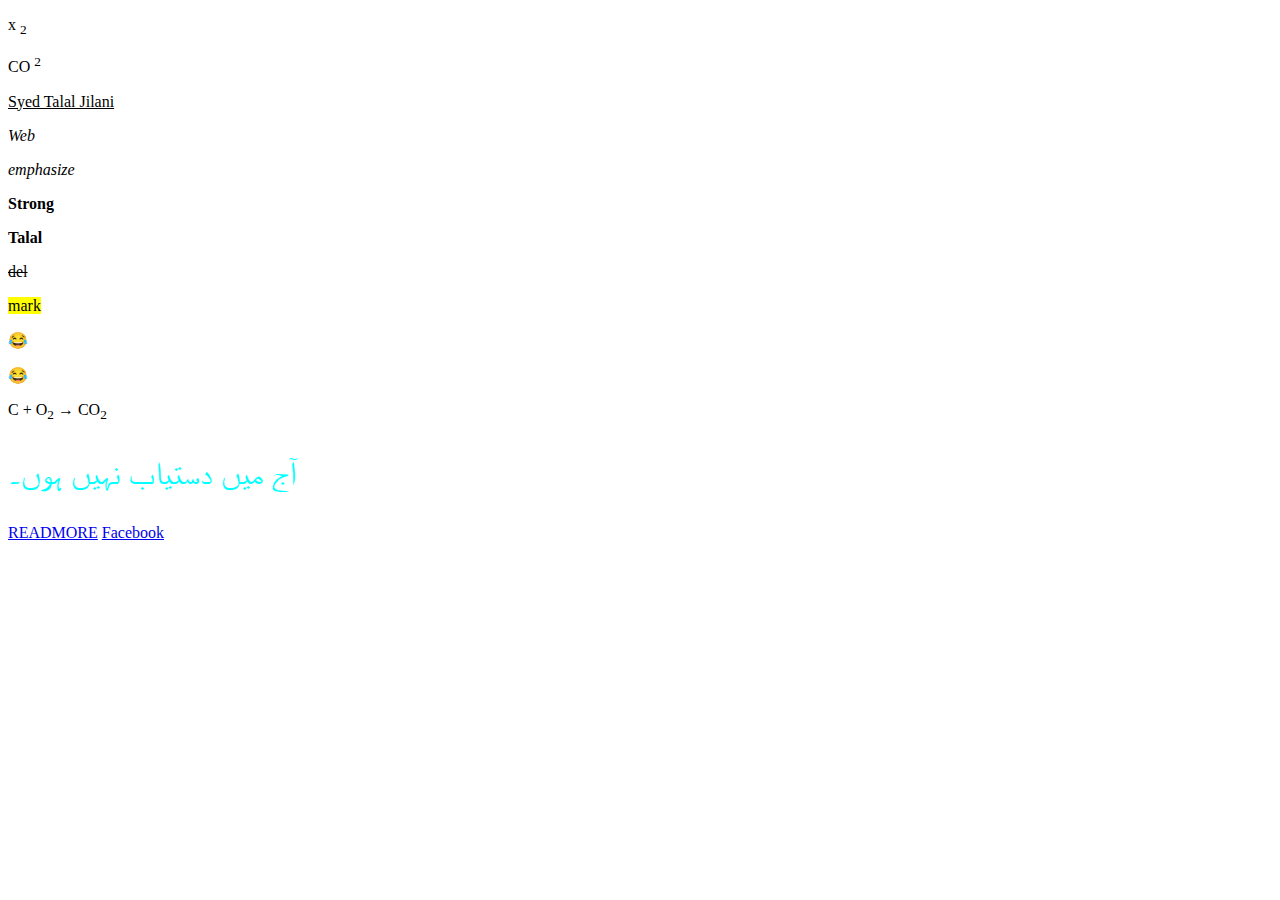
<file: lab02/lab02.html>
<!DOCTYPE html>
<html lang="en">

<head>
    <meta charset="UTF-8">
    <meta http-equiv="X-UA-Compatible" content="IE=edge">

    <meta name="viewport" content="width=device-width, initial-scale=1.0">
    <link rel="stylesheet" href="lab02.css">
    <title>LAB 02</title>
</head>

<body>
    <p>
        x <sub>2</sub>
    </p>
    <p>
        CO <sup>2</sup>
    </p>
    <p>
        <u>Syed Talal Jilani</u>
    </p>
    <p>
        <i>Web</i>
    </p>
    <p>
        <em>emphasize</em>
    </p>
    <p>
        <strong>Strong</strong>
    </p>
    <p>
        <b>Talal</b>
    </p>
    <p>
        <del>del</del>
    </p>
    <p>
        <mark>mark</mark>
    </p>
    <p>&#128514</p>
    <p>&#128514</p>

    <p>C + O<sub>2</sub> &#8594 CO<sub>2</sub></p>
    <p class="urdu">
        آج میں دستیاب نہیں ہوں۔
    </p>

    <a href="2.html" target="_blank">READMORE</a>
    <a href="https://www.facebook.com" target="_blank">Facebook</a>
</body>

</html>
</file>
<file: lab02/lab02.css>
.urdu {
  color: aqua;
  font-size: xx-large;
  font-family: "Franklin Gothic Medium", "Arial Narrow", Arial, sans-serif;
}
</file>
